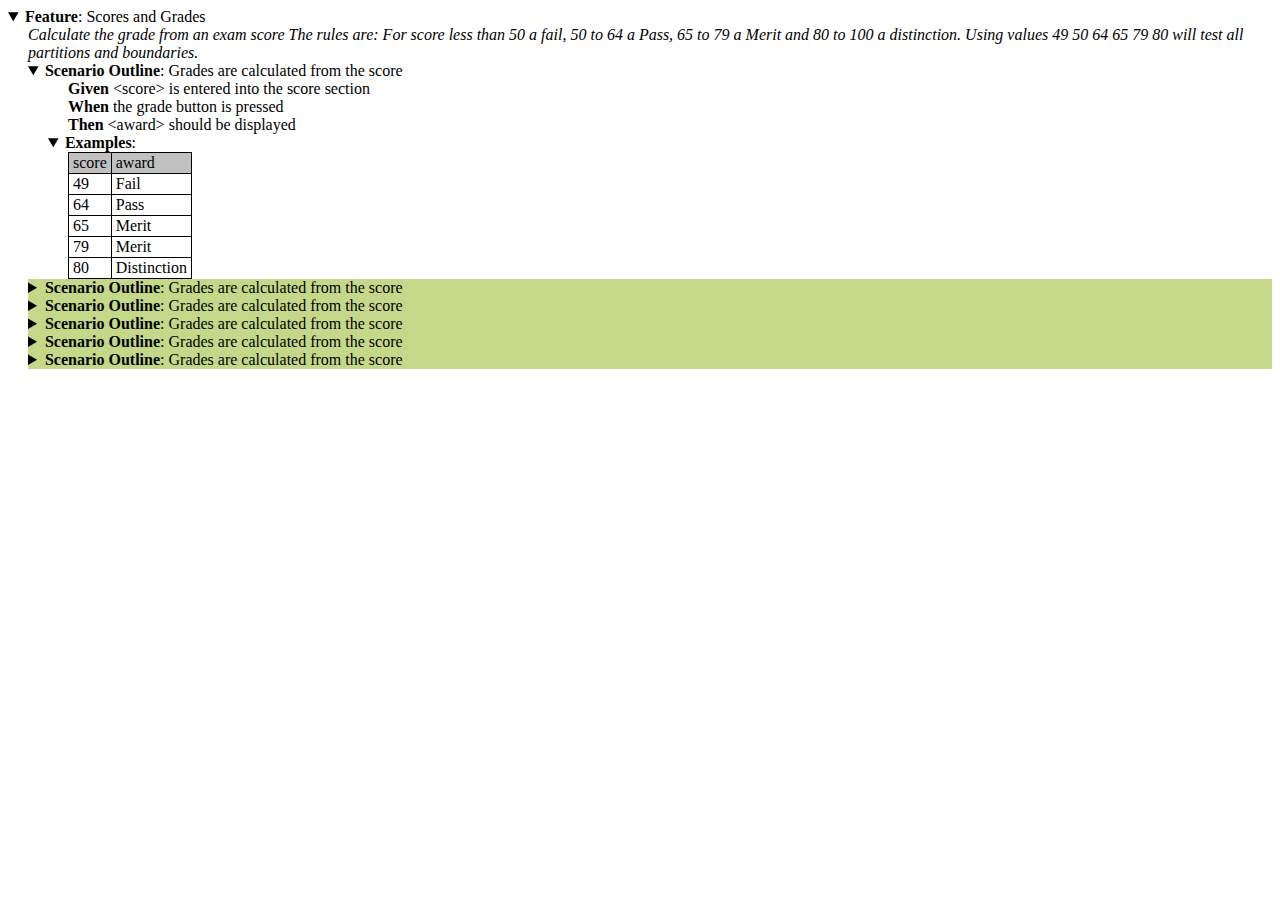
<file: Resources/cucumberReport/index.html>
<!DOCTYPE html>
<html>
  <head>
    <meta charset="utf-8">
    <title>Scores and Grades Feature</title>
    <link href="style.css" rel="stylesheet">
    <script src="jquery-1.8.2.min.js"></script>
    <script src="formatter.js"></script>
    <script src="report.js"></script>
  </head>
  <body>
    <div class="cucumber-report"></div>
  </body>
</html>
</file>
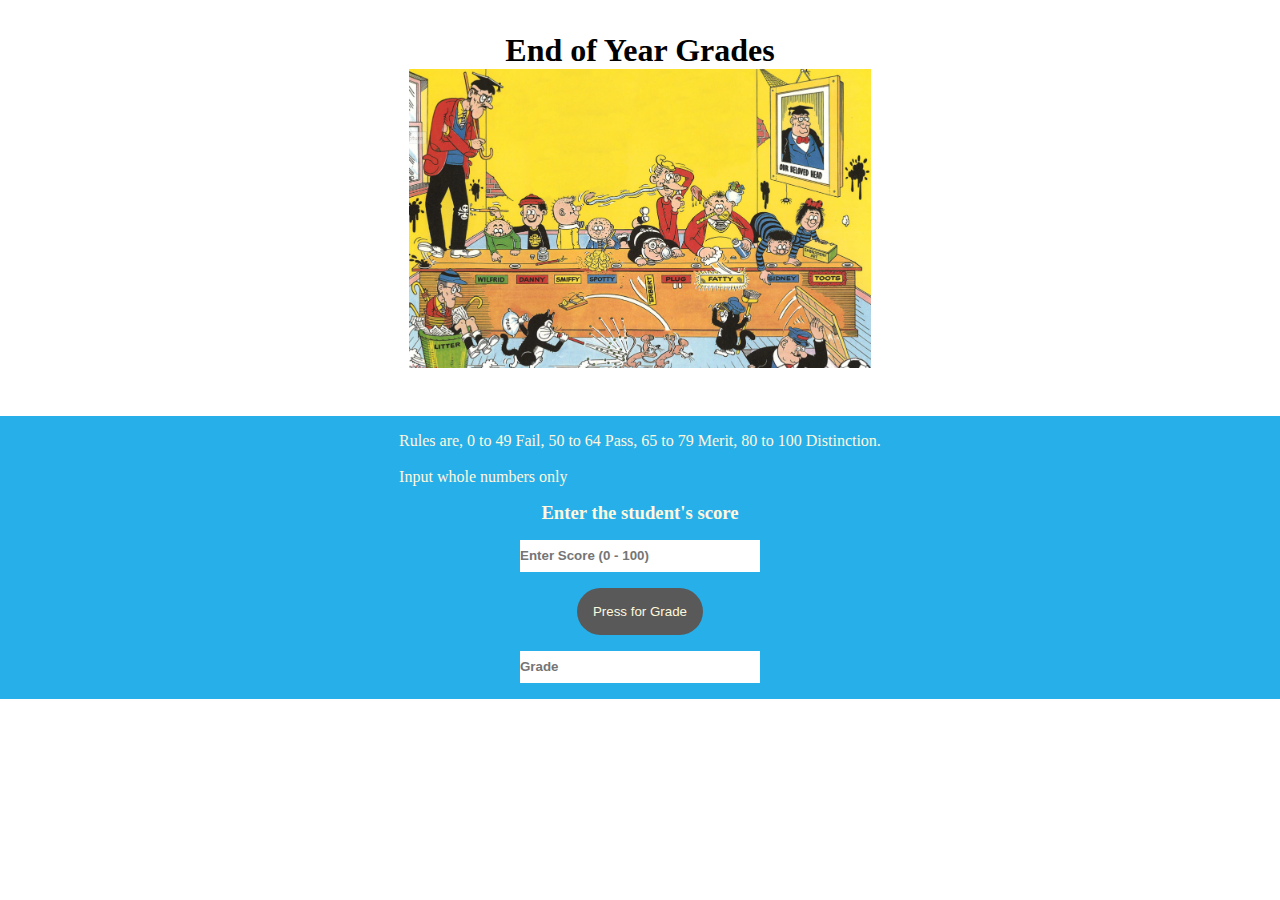
<file: Grades.html>
<!DOCTYPE html>
<html lang="en">
    <head>
        <meta charset="UTF-8">
        <meta name="viewport" content="width=device-width, initial-scale=1.0">
        <meta http-equiv="X-UA-Compatible" content="ie=edge">
        <title>Bash Street School</title>
        <style>
            * {
                margin: 0;
                padding: 0;
                border: 0;
            }
            .container--grades {
                display:flex;
                flex-direction: column;
                align-items: center;
                margin: 2rem;
               
            }

            .grades--section {
                display: flex;
                margin: 0 auto;
                
                flex-direction: column;
                align-items: center;
                background-color: #27afea;
            }

            .rules {
                color: cornsilk;
                font-size: 1rem;
                margin-top: 1rem;
            }

            img {
            display: flex;
            /* align-items: center; */
            margin: auto;
            }

            .image {
                display: flex;
                align-items: center;
                margin-bottom: 1rem;

            }

           .header-two, .input, .button {
               margin-top: 1rem;
               
           }

           #demo {
               margin-bottom: 1rem;
           }

           input[type="text"] {
                width: 15rem;
                height: 2rem;
                font-weight: bolder;
                }
            
            button[type="button"] {
                padding: 1rem;
                background-color: #595959;
                border-radius: 5rem;
                color: cornsilk;
            }

            button[type="button"]:hover {
                transform: scale(1.5);
                border: 0.1rem solid #3e8e41;
                margin: 0.5rem;
                padding: 0.4rem; 
}

            


        </style>
        

    
    </head>
    <body>
        
        
       
        <div class="container--grades">
            
                <div class="header"><h1>End of Year Grades</h1></div>
                <div class="image"><img src="./Resources/images/bashstreet.png" width="40%"></div>
        </div>        
                <div class="grades--section">
                    <div class="rules">Rules are, 0 to 49 Fail, 50 to 64 Pass, 65 to 79 Merit, 80 to 100 Distinction.<br><br>Input whole numbers only</div>
                    <div class="header-two"><h3 style="color: cornsilk;">Enter the student's score</h3></div>
                    <div class="input"><input type="text" placeholder="Enter Score (0 - 100)" id="numb"></div>
                    <div class="button"><button type="button" onclick="myFunction()">Press for Grade</button></div>
                    <div class="input" ><input type="text" id="demo" placeholder="Grade"></div>

                </div>
                
        
      

      

        <script>
            function myFunction() {
              var x, grade;
            
              // Get the value of the input field with id="numb"
              x = document.getElementById("numb").value;
            
              // If x is Not a Number or less than one or greater than 10
              if (isNaN(x) || x < 0 || x > 100) {
                grade = "Input number between (0 & 100)";
              } else {
                if (isNaN(x) || x>79) {
                  grade="Distinction"
              }  else {
                  if(isNaN(x) || x>64) {
                      grade="Merit"
                  } else {
                      if(isNaN(x) || x>49) {
                          grade="Pass"
                      } else {
                          grade="Fail"
                      }
                  }
              }
              }
              

              document.getElementById("demo").value = grade;
            }
            </script>
        
    </body>
</file>
<file: Resources/cucumberReport/style.css>
.cucumber-report .body {
  font-family: Helvetica,Arial,sans-serif;
}

.cucumber-report .keyword {
  font-weight: bold;
}

.cucumber-report .description {
  font-style: italic;
  margin-left: 20px;
}

.cucumber-report details > section {
  margin-left: 20px;
}

.cucumber-report ol.steps {
  list-style-type: none;
  margin-top: 0;
  margin-bottom: 0;
}

.cucumber-report .step .embedded-text {
  background: #dddddd;
}

.cucumber-report .doc_string {
  margin: 0 0 0 20px;
}

.cucumber-report table {
  border-collapse: collapse;
  border: 1px;
  border-style: solid;
}

.cucumber-report td, .cucumber-report th {
  border: 1px;
  border-style: solid;
  padding-left: 4px;
  padding-right: 4px;
}

.cucumber-report table {
  margin-left: 20px;
}

.cucumber-report thead {
  background-color: #C0C0C0;
}

.cucumber-report .passed {
  background-color: #C5D88A;
}

.cucumber-report .undefined, .cucumber-report .pending {
  background-color: #EAEC2D;
}

.cucumber-report .skipped {
  background-color: #2DEAEC;
}

.cucumber-report .failed {
  background-color: #D88A8A;
}

.cucumber-report .tags {
  display: inline;
}

.cucumber-report .tag {
  margin-right: 0.25em;
  color: #246ac1;
}

.cucumber-report .comments {
  display: inline;
}

.cucumber-report .comment {
  margin 0;
  padding 0;
}

.cucumber-report .error {
  margin: .2em .75em;
  padding: .2em;
  border: 1px solid #900;
  background-color: #EDBBBB;
}

#cucumber-templates {
  display: none;
}
</file>
